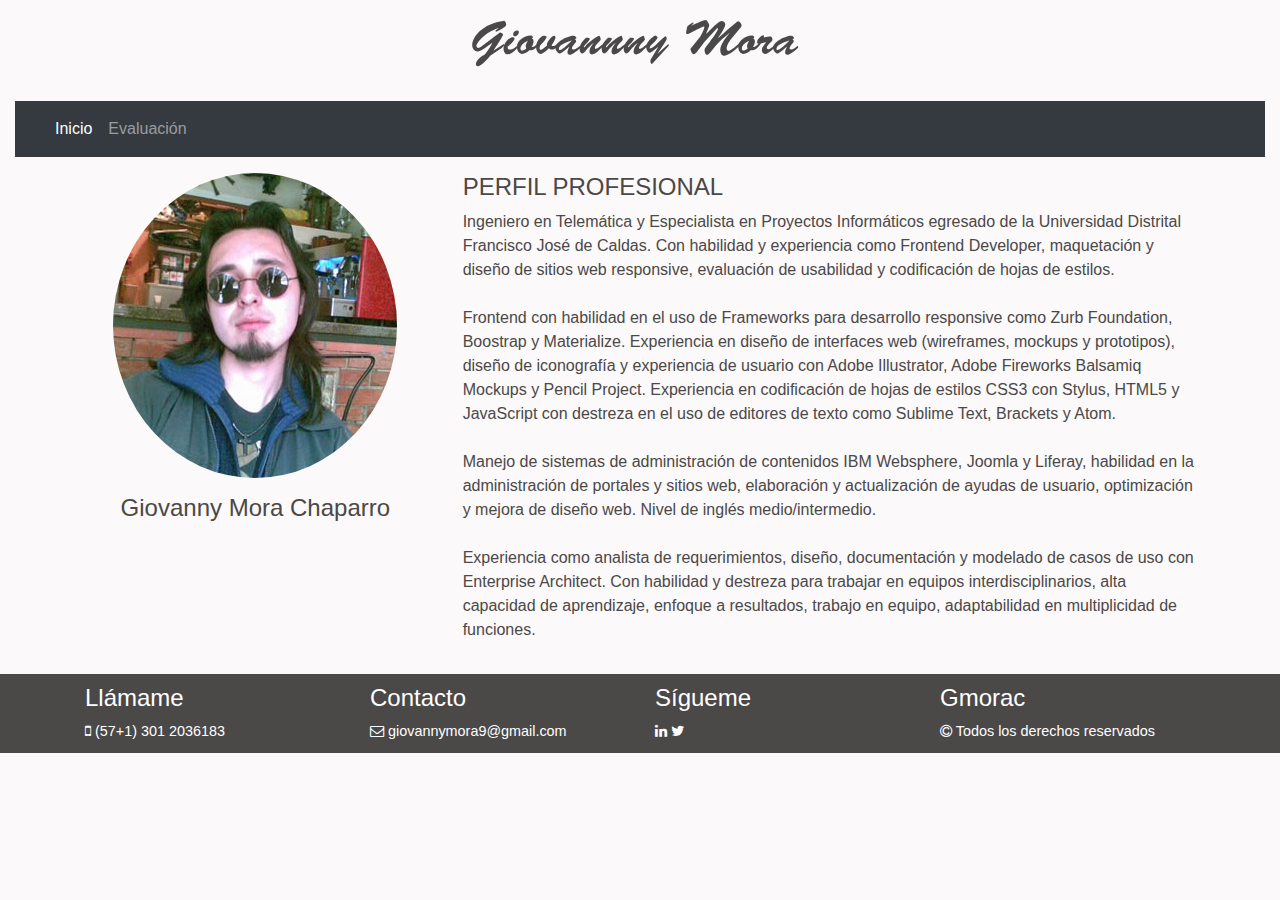
<file: index.html>
<!DOCTYPE html>
<html lang="es">
<head>
	<meta charset="UTF-8">
	<title>Giovanny Mora Chaparro - Evaluación final JavaScript: lo esencial</title>
	<meta name="viewport" content="width=device-width, user-scalable=no, initial-scale=1.0, maximum-scale=1.0, minimum-scale=1.0"/>
	<meta name="author" content="Giovanny Mora"/>
	<meta name="keywords" content="html,css,giovanny,frontend"/>
	<meta name="description" content="Evaluación final JavaScript: lo esencial"/>	
	<link rel="stylesheet" href="css/style.css">
</head>
<body>
	<div class="container-fluid">
	<h1 class="mainTitle">
		<img src="image/nombre.svg" alt="" alt="Giovanny Mora Chaparro" title="Giovanny Mora Chaparro">
	</h1>		
	
		
	<nav class="navbar navbar-expand-lg navbar-dark bg-dark">
		<a class="navbar-brand" href="#"></a>
		<button class="navbar-toggler" type="button" data-toggle="collapse" data-target="#navbarSupportedContent" aria-controls="navbarSupportedContent" aria-expanded="false" aria-label="Toggle navigation">
		<span class="navbar-toggler-icon"></span>
		</button>

		<div class="collapse navbar-collapse" id="navbarSupportedContent">
			<ul class="navbar-nav mr-auto">
				<li class="nav-item active">
			    	<a class="nav-link" href="index.html">Inicio <span class="sr-only">(current)</span></a>
			  	</li>
			  	<li class="nav-item">
			    	<a class="nav-link " href="evaluacion.html">Evaluación</a>
			  	</li>
			</ul>
		</div>
	</nav>

	<div class="container form-card">
		<div class="row">
			<div class="col-sm-12 col-md-4">
				<figure class="text-center">
					<img class="profile" src="image/gmora.jpg" alt="">
				</figure>
				<h2 class="text-center infoTitleName">Giovanny Mora Chaparro</h2>
			</div>
			<div class="col-sm-12 col-md-8 ">
				<h4 class="textCenter">PERFIL PROFESIONAL</h4>
				<p>
					Ingeniero en Telemática y Especialista en Proyectos Informáticos egresado de la Universidad Distrital Francisco José de Caldas. Con habilidad y experiencia como Frontend Developer, maquetación y diseño de sitios web responsive, evaluación de usabilidad y codificación de hojas de estilos.<br/><br/>

					Frontend con habilidad en el uso de Frameworks para desarrollo responsive como Zurb Foundation, Boostrap y Materialize. Experiencia en diseño de interfaces web (wireframes, mockups y prototipos), diseño de iconografía y experiencia de usuario con Adobe Illustrator, Adobe Fireworks Balsamiq Mockups y Pencil Project. Experiencia en codificación de hojas de estilos CSS3 con Stylus, HTML5 y JavaScript con destreza en el uso de editores de texto como Sublime Text, Brackets y Atom. <br/><br/>

					Manejo de sistemas de administración de contenidos IBM Websphere, Joomla y Liferay, habilidad en la administración de portales y sitios web, elaboración y actualización de ayudas de usuario, optimización y mejora de diseño web. Nivel de inglés medio/intermedio.<br/><br/>

					Experiencia como analista de requerimientos, diseño, documentación y modelado de casos de uso con Enterprise Architect. Con habilidad y destreza para trabajar en equipos interdisciplinarios, alta capacidad de aprendizaje, enfoque a resultados, trabajo en equipo, adaptabilidad en multiplicidad de funciones.
				</p>				
			</div>
		</div>
	</div>
	</div>

	<footer>
		<div class="container">
			<div class="row">
				<div class="col-sm-12 col-md-3 textCenter Fborder">
					<h4>Llámame</h4>
					<span><i class="fa fa-mobile" aria-hidden="true"> </i> (57+1) 301 2036183</span>

				</div>
				<div class="col-sm-12-center col-md-3 textCenter Fborder">
					<h4>Contacto</h4>
					<span><i class="fa fa-envelope-o" aria-hidden="true"> </i> <a href="mailto:giovannymora9@gmail.com">giovannymora9@gmail.com</a></span>

				</div>
				<div class="col-sm-12-center col-md-3 textCenter Fborder">
					<h4>Sígueme</h4>
					 <a href="https://co.linkedin.com/in/giovanny-mora-95620a33" target="_blank">
					 	<i class="fa fa-linkedin" aria-hidden="true"></i> </a>
					 <a href="https://twitter.com/g_morac" target="_blank"><i class="fa fa-twitter" aria-hidden="true"> </i></a>
				</div>
				<div class="col-sm-12-center col-md-3 textCenter Fborder">
					<h4>Gmorac </h4>
					<span><i class="fa fa-copyright" aria-hidden="true"> </i> Todos los derechos reservados</span>

				</div>
			</div>
		</div>
	</footer>
	<script src="js/jquery.js"></script>
	<script src="js/bootstrap.js"></script>
</body>
</html>
</file>
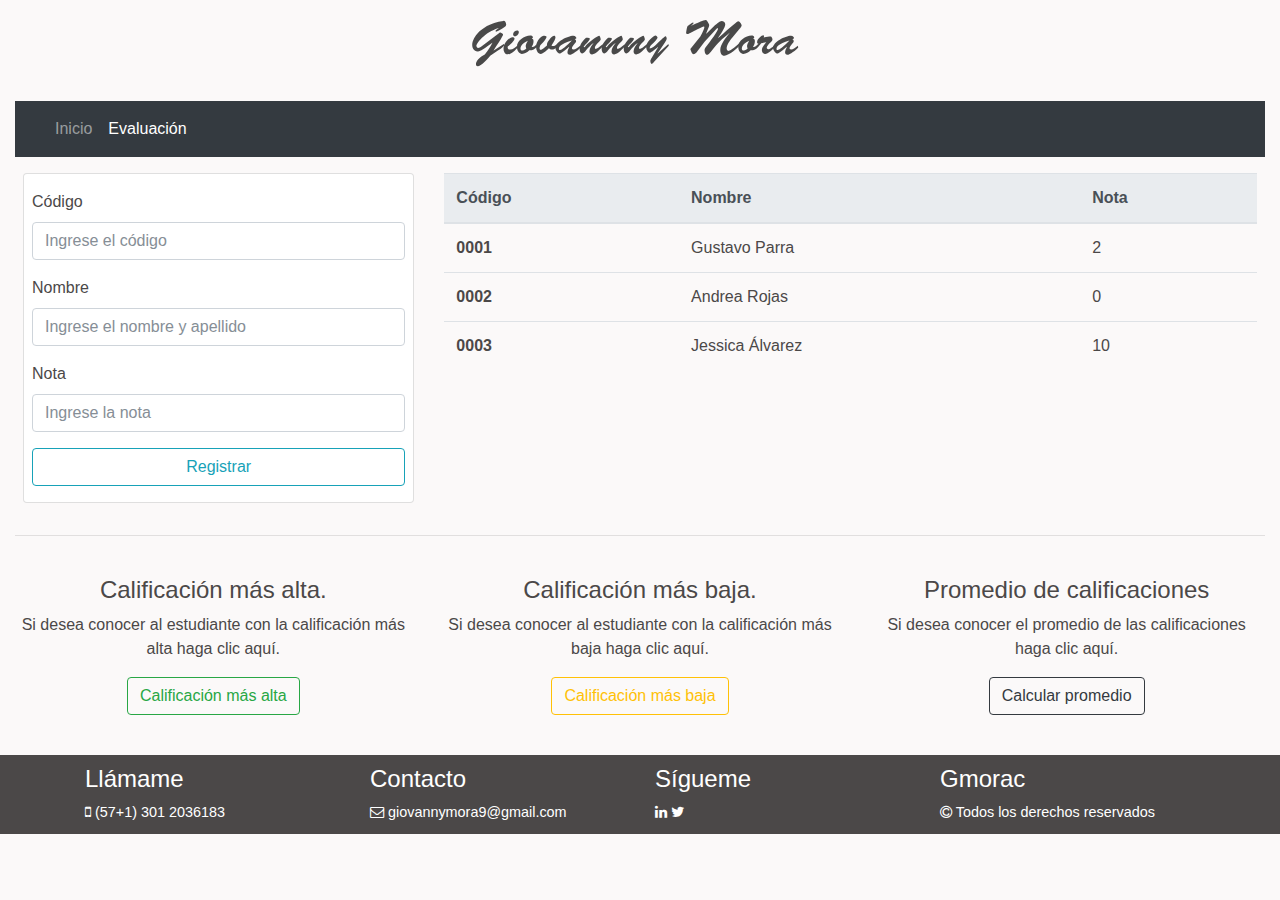
<file: evaluacion.html>
<!DOCTYPE html>
<html lang="es">
<head>
	<meta charset="UTF-8">
	<title>Giovanny Mora Chaparro - Evaluación final JavaScript: lo esencial</title>
	<meta name="viewport" content="width=device-width, user-scalable=no, initial-scale=1.0, maximum-scale=1.0, minimum-scale=1.0"/>
	<meta name="author" content="Giovanny Mora"/>
	<meta name="keywords" content="html,css,giovanny,frontend"/>
	<meta name="description" content="Evaluación final JavaScript: lo esencial"/>	
	<link rel="stylesheet" href="css/style.css">
</head>
<body>
	<div class="container-fluid">
		<h1 class="mainTitle">
			<img src="image/nombre.svg" alt="" alt="Giovanny Mora Chaparro" title="Giovanny Mora Chaparro">
		</h1>
		
		<nav class="navbar navbar-expand-lg navbar-dark bg-dark">
			<a class="navbar-brand" href="#"></a>
			<button class="navbar-toggler" type="button" data-toggle="collapse" data-target="#navbarSupportedContent" aria-controls="navbarSupportedContent" aria-expanded="false" aria-label="Toggle navigation">
			<span class="navbar-toggler-icon"></span>
			</button>

			<div class="collapse navbar-collapse" id="navbarSupportedContent">
				<ul class="navbar-nav mr-auto">
					<li class="nav-item ">
				    	<a class="nav-link" href="index.html">Inicio <span class="sr-only">(current)</span></a>
				  	</li>
				  	<li class="nav-item active">
				    	<a class="nav-link " href="evaluacion.html">Evaluación</a>
				  	</li>
				</ul>
			</div>
		</nav>

		<div class="row form-card">
			<div class="col-sm-12 col-md-4 ">
				<form id="registrarUsuario" class="card form-card">
				<div class="form-group">
					<label for="codigo">Código</label>
					<input type="text" class="form-control" id="codigo" placeholder="Ingrese el código" required>
				</div>
				<div class="form-group">
					<label for="nombre">Nombre</label>
					<input type="text" class="form-control" id="nombre" placeholder="Ingrese el nombre y apellido" required>
				</div>
				<div class="form-group">
					<label for="nota">Nota</label>
					<input type="text" class="form-control" id="nota" placeholder="Ingrese la nota" required>
				</div>
				<button type="submit" class="btn btn-outline-info">Registrar</button>
				</form>
			</div>

			<div class="col-sm-12 col-md-8">
				<div class="table-responsive">
					<table class="table table-hover">
					  <thead class="thead-light">
					    <tr>
					    	<th scope="col">Código</th>
					      	<th scope="col">Nombre</th>
					      	<th scope="col">Nota</th>
					    </tr>
					  </thead>
					  <tbody id="estudiantes-tabla">
					   
					  </tbody>
					</table>			
				</div>
			</div>		
		</div>

		<hr/><br/>
		
		<div class="row">
			<div class="col-sm-12 col-md-4 text-center">
				<h4 >Calificación más alta.</h4>
				<p>Si desea conocer al estudiante con la calificación más alta haga clic aquí. </p>
				<button id="hightScore" class="btn btn-outline-success">Calificación más alta</button><br/><br/>
				<p id="mejorNota"></p>
			</div>
			<div class="col-sm-12 col-md-4 text-center">
				<h4 >Calificación más baja.</h4>
				<p>Si desea conocer al estudiante con la calificación más baja haga clic aquí. </p>
				<button id="lowestScore" class="btn btn-outline-warning">Calificación más baja</button><br/><br/>
				<p id="peorNota"></p>
			</div>
			<div class="col-sm-12 col-md-4 text-center">
				<h4 class="text-center">Promedio de calificaciones</h4>
				<p>Si desea conocer el promedio de las calificaciones haga clic aquí. </p>
				<button id="average" class="btn btn-outline-dark">Calcular promedio</button><br/><br/>
				<p id="promedio"></p>			
			</div>
		</div>
	</div>

	<footer>
		<div class="container">
			<div class="row">
				<div class="col-sm-12 col-md-3 textCenter Fborder">
					<h4>Llámame</h4>
					<span><i class="fa fa-mobile" aria-hidden="true"> </i> (57+1) 301 2036183</span>

				</div>
				<div class="col-sm-12-center col-md-3 textCenter Fborder">
					<h4>Contacto</h4>
					<span><i class="fa fa-envelope-o" aria-hidden="true"> </i> <a href="mailto:giovannymora9@gmail.com">giovannymora9@gmail.com</a></span>

				</div>
				<div class="col-sm-12-center col-md-3 textCenter Fborder">
					<h4>Sígueme</h4>
					 <a href="https://co.linkedin.com/in/giovanny-mora-95620a33" target="_blank">
					 	<i class="fa fa-linkedin" aria-hidden="true"></i> </a>
					 <a href="https://twitter.com/g_morac" target="_blank"><i class="fa fa-twitter" aria-hidden="true"> </i></a>
					 
					

				</div>
				<div class="col-sm-12-center col-md-3 textCenter Fborder">
					<h4>Gmorac </h4>
					<span><i class="fa fa-copyright" aria-hidden="true"> </i> Todos los derechos reservados</span>

				</div>
			</div>
		</div>
	</footer>
	<script src="js/jquery.js"></script>
	<script src="js/bootstrap.js"></script>
	<!-- <script src="js/nota.js"></script> -->
	<script src="js/notas.js"></script>

</body>
</html>
</file>
<file: css/style.css>
@import 'bootstrap.css';
@import 'font-awesome.css';

body {
	background: #fbf9f9;
	color: #4b4848;
}
footer {
	background: #4b4848;
	bottom: 0;
	color: white;
	font-size: .9em;
	left: 0;
	padding: 10px 0;
	/* position: fixed; */
	right: 0;
}
footer a {
	color: white;
}
footer a:hover {
	color: #b8daff;
}
footer a:hover {
	color: #db8e2de0;
}
textarea {
	resize: none;
}
.form-card {
	padding: 1em .5em;
}
.infoTitleName {
	font-size: 1.5em;
}
.infoTitleDate {
	font-size: 1.2em;
}
.mainTitle {
	margin: 16px 0;
	text-align: center;
}
.nav a {
	color: #4b4848;
}
.nav a:hover {
	color: #db8e2de0;
}
.profile {
	border-radius: 50%;
}


@media screen and (max-width: 768px ){
	figure {
		text-align: center;
	}
	footer {
		background: #4b4848;
		bottom: 0;
		color: white;
		left: 0;
		padding: 10px 0;
		position: static ;
		right: 0;
	}
	.textCenter {
		text-align: center !important;
	}
	.Fborder {
		border-bottom: 1px solid #fbf9f9;
		padding: 3px 0;

	}
}

@media screen and (min-width:  769px) {
}
</file>
